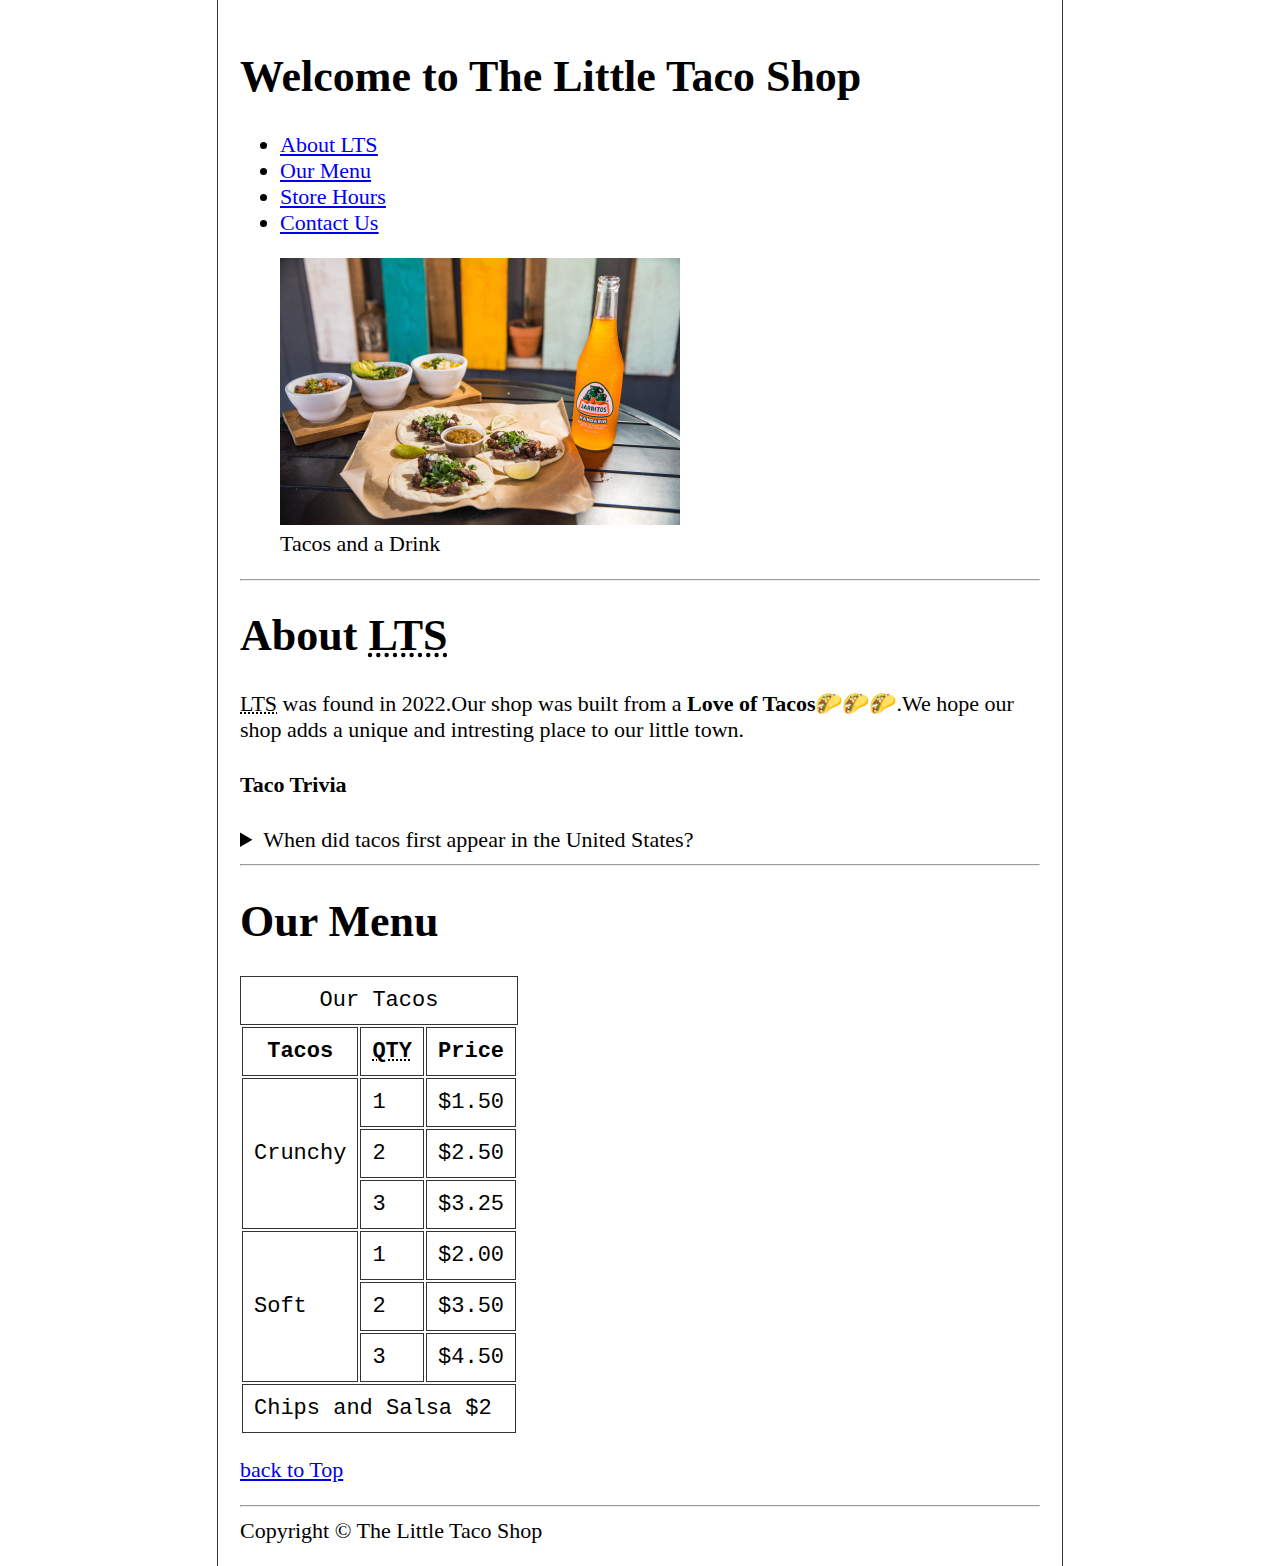
<file: index.html>
<!DOCTYPE html>
<html lang="en">
    <head>
        <meta charset="UTF-8">
        <meta name="author" content="Goutham Mallya G">
        <meta name="viewport" content="width=device-width, initial-scale=1.0">
        <meta name="description" content="This is my first project based on html5">
        <title> The Little Taco Shop</title>
        <link rel="icon" href="Favicon/favicon.ico" type="image/x-icon">
        <link rel="stylesheet" href="CSS/style.css">
        </head>

    <body>      
        <h1> Welcome to The Little Taco Shop </h1>
        <nav>
            <ul>
            <li><u><a href="#about">About LTS</a></u></u><br></li>
            <li><u><a href="#menu">Our Menu</a></u><br></li>
            <li><u><a href="hours.html">Store Hours</a></u><br></li>
            <li><u><a href="contact.html">Contact Us</a></u><br></li>
        </ul>
        </nav>
        <figure>
            <img src="Source/tacos_and_drink_400x267.png" alt="image of tacos in homepage. " title="Tacos and juice">
            <figcaption>Tacos and a Drink</figcaption>
        </figure>
        <hr>
        <section id="about">
        <h1>About <abbr title="Little Taco Shop">LTS</abbr></h1><br*3>

        <p><abbr title="Little Taco Shop">LTS</abbr> was found in 2022.Our shop was built from a <strong>Love of Tacos</strong>🌮🌮🌮.We hope our shop adds a unique and intresting place to our little town.</p>

        <h4>Taco Trivia</h4>
        <aside>
            <details>
                <summary>
                    When did tacos first appear in the United States?
                </summary>
                <p>
                    Jeffrey M. Pilcher, taco historian and professor of history at the University of Minnesota, says the earliest mention of tacos in the United States are in a newspaper from <time datetime="1905">1905</time>. (Source: <cite><a href="https://www.smithsonianmag.com/arts-culture/where-did-the-taco-come-from-81228162/" target="_blank">Smithsonian Magazine</a></cite>)
                </p>
            </details>
        </aside>
        </section>
        <br*3>
        <hr>
        <br*3>
        <section id="menu">
        <h1>Our Menu</h1>
        <table>
            <caption>Our Tacos</caption>
            <tr>
                <th>Tacos</th>
                <th><abbr title="Quantity">QTY</abbr></th>
                <th>Price</th>
            </tr>
            <tr>
                <td rowspan="3">Crunchy</td>
                <td>1</td>
                <td>$1.50</td>
            </tr>
            <tr>
                <td>2</td>
                <td>$2.50</td>
            </tr>
            <tr>
                <td>3</td>
                <td>$3.25</td>
            </tr>
            <tr>
                <td rowspan="3">Soft</td>
                <td>1</td>
                <td>$2.00</td>
            </tr>
            <tr>
                <td>2</td>
                <td>$3.50</td>
            </tr>
            <tr>
                <td>3</td>
                <td>$4.50</td>
            </tr>
            <tr>
                <td colspan=3>Chips and Salsa $2</td>
            </tr>
        </table>
    </section><br*4>
    <p><u><a href="#">back to Top</a></u></p>
    <hr>
        Copyright &copy; The Little Taco Shop
    </body>
</html>
</file>
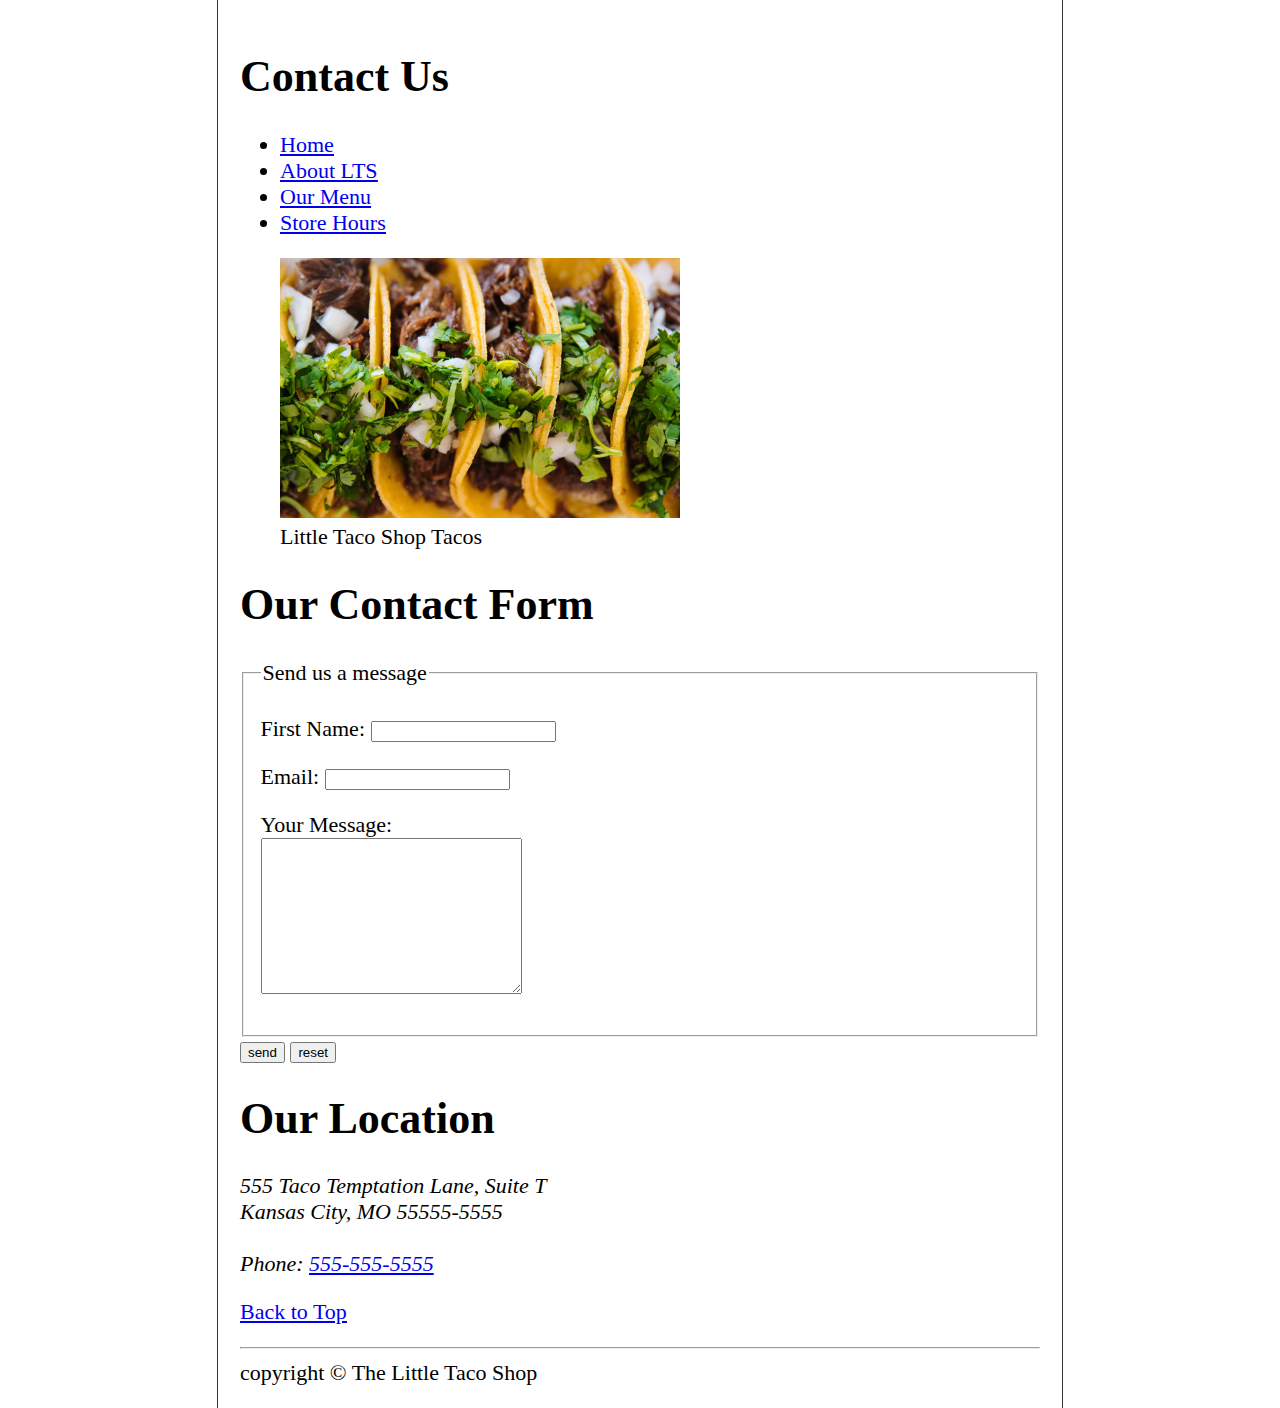
<file: contact.html>
<!DOCTYPE html>
<html lang="en">
    <head>
        <meta charset="UTF-8">
        <meta name="author" content="Goutham Mallya G">
        <meta name="viewport" content="width=device-width, initial-scale=1.0">
        <meta name="description" content="This is the contact page for taco shop">
        <title>Contact Us - LTS</title>
        <link rel="icon" href="Favicon/favicon.ico" type="image/x-icon">
        <link rel="stylesheet" href="CSS/style.css">
    </head>
    <body>
        <h1>Contact Us</h1>
        <ul>
        <li><u><a href="index.html">Home</a></u></li>
        <li><u><a href="index.html">About LTS</a></u></li>
        <li><u><a href="index.html">Our Menu</a></u></li>
        <li><u><a href="hours.html">Store Hours</a></u></li>        
        </ul>
    <figure>
        <img src="Source/tacos_close_up_400x260.png">
        <figcaption>Little Taco Shop Tacos</figcaption>
    </figure>
    <br*3>
    <h1>Our Contact Form</h1>
    <article>
        <fieldset>
        <legend>Send us a message</legend>
            <form action="index.php" method="post">
            <p> <label for="firstname">First Name:</label>
                <input type="text" id="firstname"></p>
            <p> <label for="mail">Email:</label>
                <input type="email" id="mail"></p> 
            <p> <label for="Message">Your Message:</label>
                <br>
                <textarea id=Message rows="10" cols="30"></textarea></p>
            </form>
        </fieldset>
        <button type="submit">send</button>
        <button type="reset">reset</button>
    </article>
    <br*3>
    <h1>Our Location</h1>
    <br*2>
    <address>
        555 Taco Temptation Lane, Suite T<br>
        Kansas City, MO 55555-5555
        <br><br>
        Phone: <a href="tel:908080791">555-555-5555</a>
    </address>
    <br*2>
    <p><u><a href="#">Back to Top</a></u></p>
    <hr>
    copyright &copy; The Little Taco Shop
    </body>
</html>
</file>
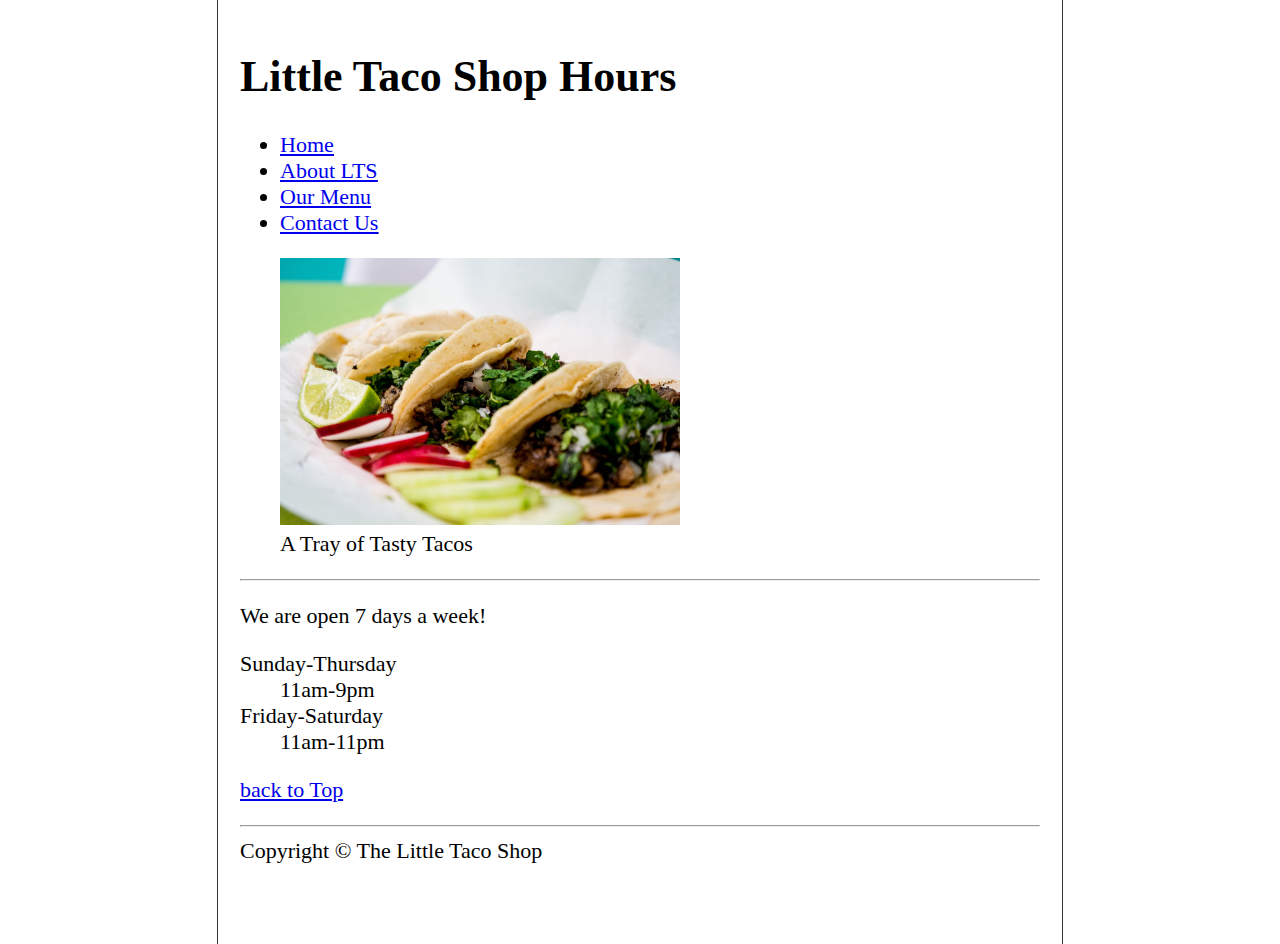
<file: hours.html>
<!DOCTYPE html>
<html lang="en">
    <head>
        <meta charset="UTF-8">
        <meta name="author" content="Goutham Mallya G">
        <meta name="viewport" content="width=device-width, initail-scale=1.0">
        <meta name="description" content="This is working hours page for my project">
        <link rel="icon" href="Favicon/favicon.ico" type="image/x-icon">
        <title>LTS Hours</title>
        <link rel="stylesheet" href="CSS/style.css"> 
    </head>
    <body>
        <h1>Little Taco Shop Hours</h1><br*3>
        <nav>
            <ul>
            <li><u><a href="index.html">Home</a></u></li>
            <li><u><a href="index.html">About LTS</a></u></li>
            <li><u><a href="index.html">Our Menu</a></u></li>
            <li><u><a href="contact.html">Contact Us</a></u></li>
            </ul>
        </nav>
        <figure>
        <img src="Source/tacos_tray_400x267.png">
        <figcaption>A Tray of Tasty Tacos</figcaption>
    </figure>
    <hr>
    <br*3>
    <p>We are open 7 days a week!</p>
    <dl>
        <dh>Sunday-Thursday</dh>
        <dd>11am-9pm</dd>
        <dh>Friday-Saturday</dh>
        <dd>11am-11pm</dd>
    </dl>
    <br*3>
    <p>
        <a href="#">back to Top</a>
    </p>
    <hr>
    Copyright &copy; The Little Taco Shop
    </body>
</html>
</file>
<file: CSS/style.css>
html {
    font-size: 22px;
}

body {
    min-height: 100vh;
    max-width: 800px;
    margin: 0 auto;
    padding: 1rem;
    border-left: 1px solid #333;
    border-right: 1px solid #333;
}

th, td, caption {
    border: 1px solid #333;
    font-family: 'Courier New', Courier, monospace;
    border-collapse: separate;
    padding: 0.5rem;
}

html{
    scroll-behavior:smooth;
}
</file>
